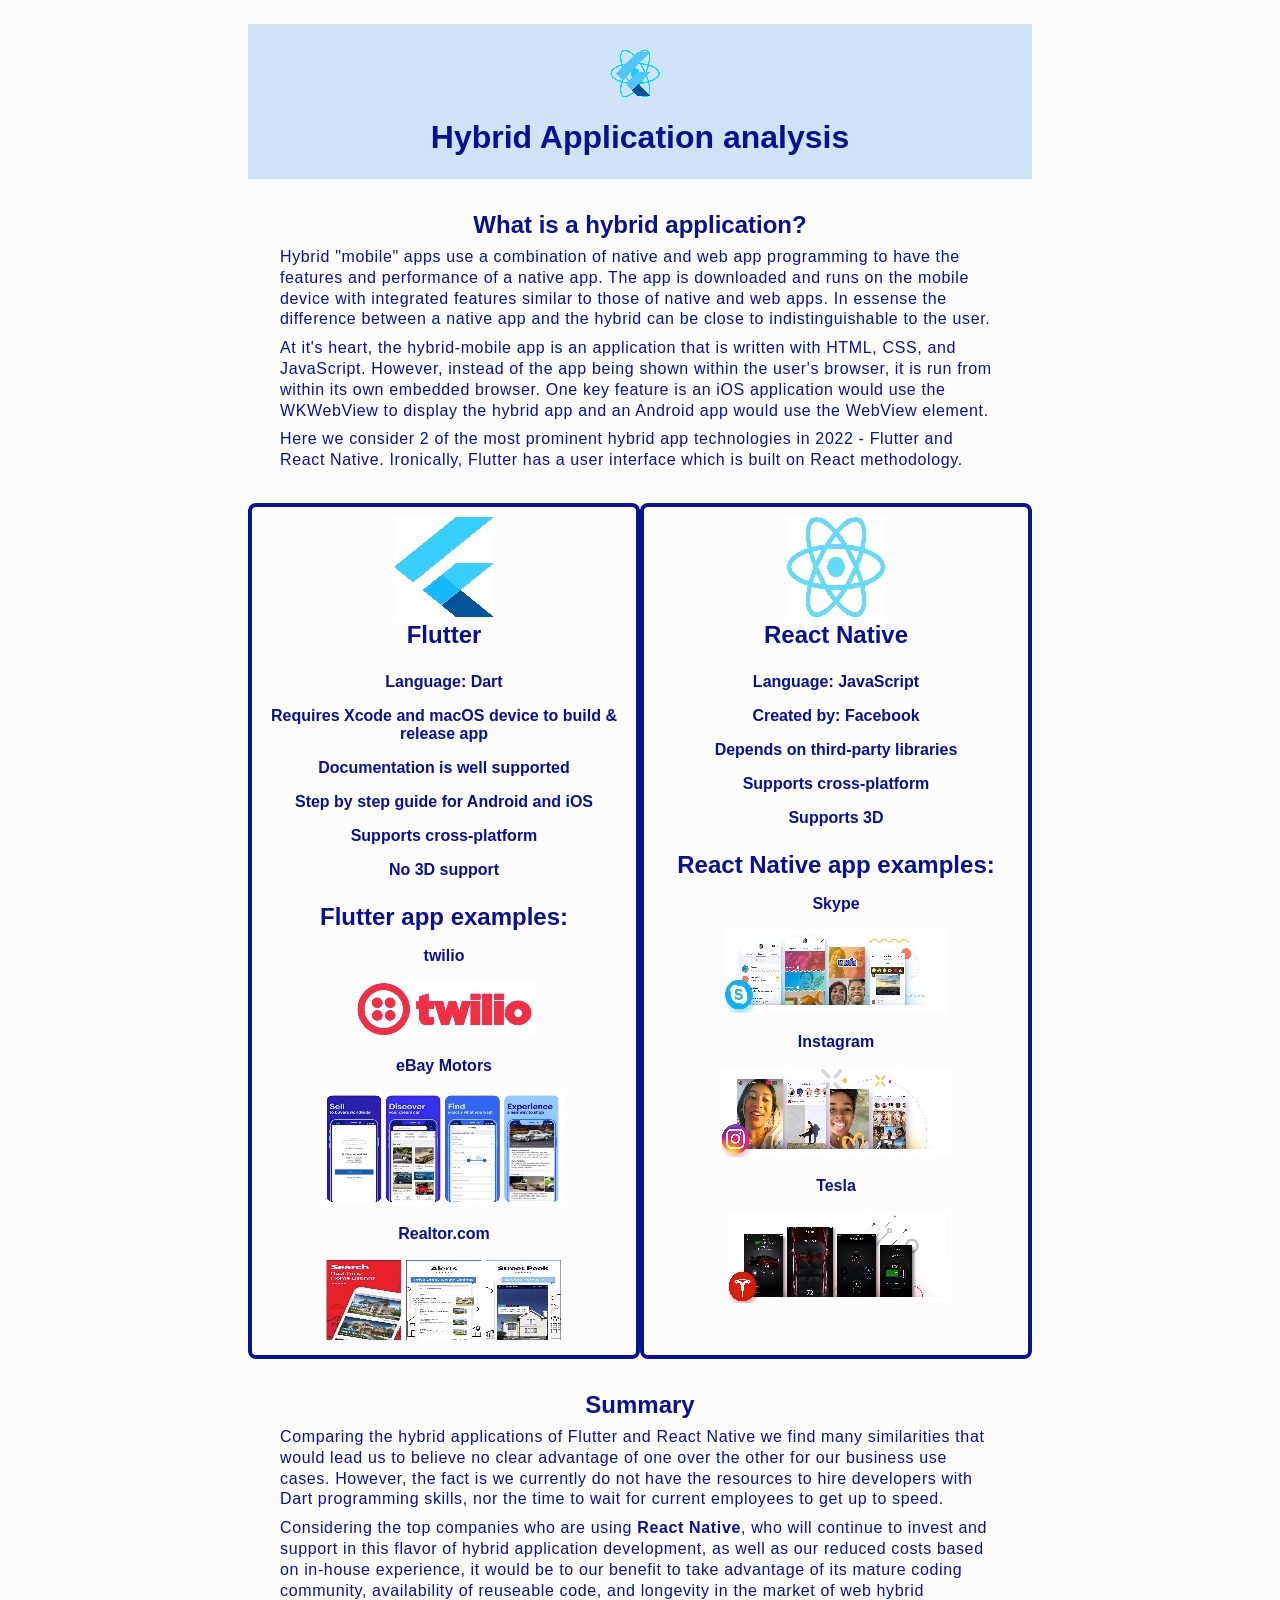
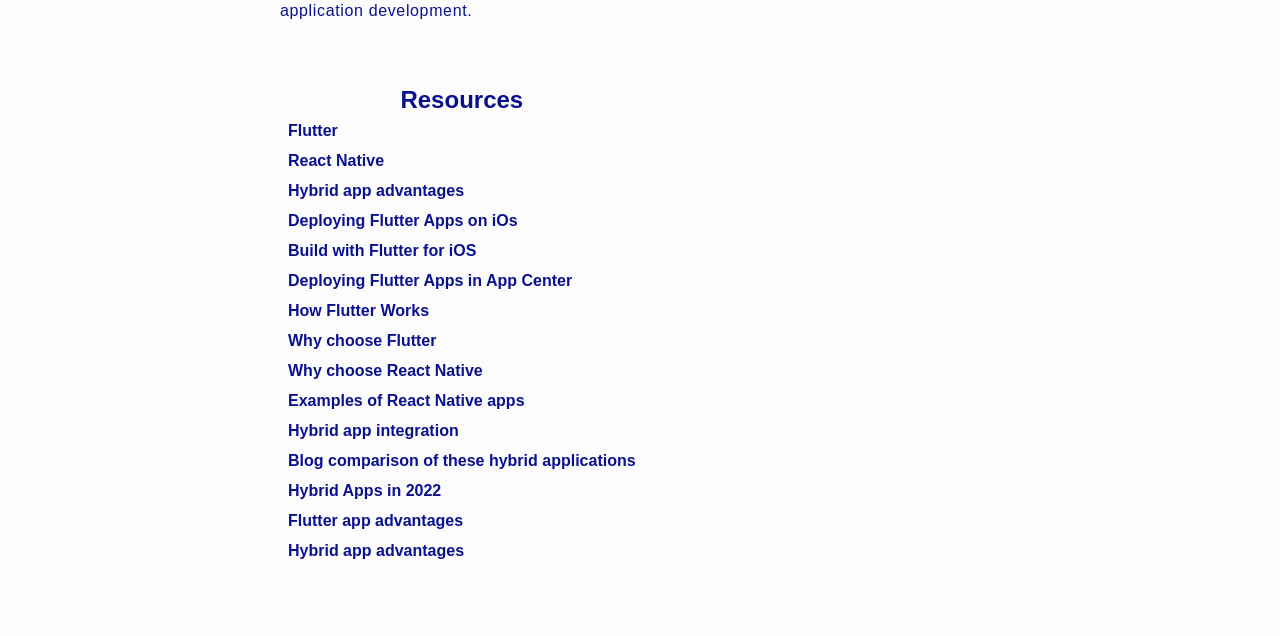
<file: index.html>
<!DOCTYPE html>
<html lang="en">

<head>
    <meta charset="UTF-8">
    <meta http-equiv="X-UA-Compatible" content="IE=edge">
    <meta name="viewport" content="width=device-width, initial-scale=1.0">
    <!-- ios support -->
    <!-- <link rel="apple-touch-icon" href="images/72.png">
    <link rel="apple-touch-icon" href="images/192.png">
    <link rel="apple-touch-icon" href="images/512.png"> -->
    <meta name="apple-mobile-web-app-status-bar" content="#db4938">
    <meta name="theme-color" content="#2519c8">
    <title>Hybrid Apps Comparison</title>
    <link rel="stylesheet" href="css/style.css">
    <link rel="manifest" href="manifest.json">
</head>

<body>
    <main class="flex-container">
        <header>
            <!-- <nav class="flex-container-nav"> -->
            <img src="images/flutterReactLogo.png" alt="Flutter React hybrid logo" style="margin-right:10px">
            <h1>Hybrid Application analysis</h1>
            <!-- </nav> -->
        </header>

        <section>
            <h2>What is a hybrid application?</h2>
            <p>Hybrid "mobile" apps use a combination of native and web app programming to have the features and
                performance of a native app. The app is downloaded and runs on the mobile device with integrated
                features similar to those of native and web apps. In essense the difference between a native app and the
                hybrid can be close to indistinguishable to the user.</p>
            <p>At it's heart, the hybrid-mobile app is an application that is written with HTML, CSS, and JavaScript.
                However, instead of the app being shown within the user's browser, it is run from within its own
                embedded browser. One key feature is an iOS application would use the WKWebView to display the hybrid
                app and an Android app would use the WebView element.</p>
            <p>Here we consider 2 of the most prominent hybrid app technologies in 2022 - Flutter and React Native.
                Ironically, Flutter has a user interface which is built on React methodology. </p>
        </section>

        <div class="flex-item-left">
            <img src="images/flutterIcon100x100.jpg" alt="Flutter logo">
            <h2>Flutter</h2>  
               <ul class="list">
                    <li><h3>Language: Dart</h3></li>
                    <li><h3>Requires Xcode and macOS device to build & release app</h3></li>
                    <li><h3>Documentation is well supported</h3></li>
                    <li><h3>Step by step guide for Android and iOS</h3></li>
                    <li><h3>Supports cross-platform</h3></li>
                    <li><h3>No 3D support</h3></li>
                </ul>
            <h2>Flutter app examples:</h2>
            <h3>twilio</h3>
            <img src="images/1flutter-app-twilio3.png" alt="Flutter app example twilio">
            <h3>eBay Motors</h3>
            <img src="images/2flutter-app-ebay-motors3.jpg" alt="Flutter app example ebay motors">
            <h3>Realtor.com</h3>
            <img src="images/3flutter-app-realtor3.jpg" alt="Flutter app example realtor dot com">
        </div>


        <div class="flex-item-right">
            <img src="images/reactIcon100x100.jpg" alt="React Native logo">
            <h2>React Native</h2>
                <ul class="list">
                    <li><h3>Language: JavaScript</h3></li>
                    <li><h3>Created by: Facebook</h3></li>
                    <li><h3>Depends on third-party libraries</h3></li>
                    <li><h3>Supports cross-platform</h3></li>
                    <li><h3>Supports 3D</h3></li>
                </ul>
            <h2>React Native app examples:</h2>
            <h3>Skype</h3>
            <img src="images/1react-native-app-skype3.jpg" alt="Flutter app example skype">
            <h3>Instagram</h3>
            <img src="images/2react-native-apps-instagram3.jpg" alt="Flutter app example instagram">
            <h3>Tesla</h3>
            <img src="images/3react-native-apps-tesla3.jpg" alt="Flutter app example tesla">
        </div>

        <section>
            <h2>Summary</h2>

            <p>Comparing the hybrid applications of Flutter and React Native we find many similarities that would lead
                us to believe no clear advantage of one over the other for our business use cases. However, the fact is
                we currently do not have the resources to hire developers with Dart programming skills, nor the time to
                wait for current employees to get up to speed.</p>
            <p>Considering the top companies who are using <strong>React Native</strong>, who will continue to invest
                and support in this flavor of hybrid application development, as well as our reduced costs based on
                in-house experience, it would be to our benefit to take advantage of its mature coding community,
                availability of reuseable code, and longevity in the market of web hybrid application development.</p>
        </section>
        <section>
            <h2>Resources</h2>
            <ul class="list">

                <li><a href="https://flutter.dev" target="_blank" rel="noopener noreferrer">Flutter</a></li>
                <li><a href="https://reactnative.dev" target="_blank" rel="noopener noreferrer">React Native</a></li>
                <li><a href="https://designli.co/blog/5-best-hybrid-app-examples/" target="_blank"
                        rel="noopener noreferrer">Hybrid app advantages</a></li>
                <li><a href="https://buildflutter.com/deploying-flutter-apps-via-appcenter/" target="_blank"
                        rel="noopener noreferrer">Deploying Flutter Apps on iOs</a></li>
                <li><a href="https://docs.flutter.dev/deployment/ios" target="_blank" rel="noopener noreferrer">Build
                        with Flutter for iOS</a></li>
                <li><a href="https://docs.flutter.dev/deployment/android" target="_blank"
                        rel="noopener noreferrer">Deploying Flutter Apps in App Center</a></li>
                <li><a href="https://buildflutter.com/how-flutter-works/" target="_blank" rel="noopener noreferrer">How
                        Flutter Works</a></li>
                <li><a href="https://www.expertappdevs.com/blog/hybrid-app-development-with-flutter" target="_blank"
                        rel="noopener noreferrer">Why choose Flutter</a></li>
                <li><a href="https://www.geeksforgeeks.org/why-you-should-choose-react-native/" target="_blank"
                        rel="noopener noreferrer">Why choose React Native</a></li>
                <li><a href="https://railsware.com/blog/best-examples-of-react-native-apps/" target="_blank"
                        rel="noopener noreferrer">Examples of React Native apps</a></li>
                <li><a href="https://markovate.com/blog/hybrid-mobile-app-development/" target="_blank"
                        rel="noopener noreferrer">Hybrid app integration</a></li>
                <li><a href="https://brocoders.com/blogreact-native-vs-flutter-which-one-better/" target="_blank"
                        rel="noopener noreferrer">Blog comparison of these hybrid applications</a></li>
                <li><a href="https://brillmindz.ae/why-are-hybrid-apps-still-a-popular-choice-in-2022/" target="_blank"
                        rel="noopener noreferrer">Hybrid Apps in 2022</a></li>
                <li><a href="https://existek.com/blog/flutter-apps-examples/" target="_blank"
                        rel="noopener noreferrer">Flutter app advantages</a></li>
                <li><a href="https://docs.flutter.dev/resources/architectural-overview" target="_blank"
                        rel="noopener noreferrer">Hybrid app advantages</a></li>
            </ul>
        </section>


    </main>
    <script src="js/app.js"></script>
</body>

</html>
</file>
<file: css/style.css>
* {
  margin: 0;
  padding: 0;
  box-sizing: border-box;
}

body {
  align-items: center;
  font-family: Georgia, Arial, 'Arial Narrow', Arial, sans-serif;
  font-size: 100%;
  margin: 1rem auto;
  background-color: #fdfcfc;
  color: #0a118f;
 
}

header {
  background-color: rgb(206, 227, 246);
  text-align: center; 
  margin: 0 auto;
	margin-bottom: 0.5em;
	min-height: 80px;
	padding: 1em 0;
}

nav {
  padding: 0.5rem;
}

nav ul {
  list-style-type: none;
  display: flex;
	flex-direction: row;
	padding: 0;
  margin-top: 1em;
}

nav li {
  margin-left: 1rem;
  min-width: 2rem;
	min-height: 2rem;
	padding: 0;
	margin: 0 .5em;
}

nav li a {
  text-decoration: none;
  background-color: #0a118f;
	color: #fff;
	border-radius: 1px;
	border: 0.2rem solid #595959;
	padding: 0.25em;
	text-decoration: none;
}

nav a:hover,
nav a:focus {
	background-color: #000;
}

h1 {
  font-size: 2rem; 
  margin-bottom: 0.5rem;
  margin-top: 1rem;
}
h2 {
  font-size: 1.5rem;
  text-align: center;
}
h3 {
  font-size: 1rem;
	margin: 1em 0;
}
p {
  letter-spacing: 0.04rem;
	line-height: 1.3rem;
	margin-top: 0.5em;
}
main {
  padding: 0.5rem;
  text-align: center;
}
section {
  margin: 2rem;
  text-align: left;
}

.flex-container {
  display: flex;
  flex-wrap: wrap;
  font-size: 1rem;
  text-align: center;
	max-width: 50rem;
	margin: 0 auto;
  justify-content: space-between;
}

.flex-container-nav {
  display: flex;
  flex-wrap: wrap;
  font-size: 1rem;
  text-align: center;
}

.flex-item-left {
  padding: 10px;
  flex: 50%;
  border-color:#0a118f;
  border-width: 0.3rem;
  border-radius: 0.5rem;
  border-style: solid;
}

.flex-item-right {
  padding: 10px;
  flex: 50%;
  border-color:#0a118f;
  border-width: 0.3rem;
  border-radius: 0.5rem;
  border-style: solid;
}

.list {	
  list-style-type: none;
	padding: .5em;
}
.list li {
  text-decoration: none;
	list-style-type: none;
	font-size: .5rem;
	margin-bottom: 1.5em;
	
}

.list a {
	color: #0a118f;;
	text-decoration: none;
}

.list a:hover {
	text-decoration: underline;
}

.list li a {
	font-weight: bold;
	font-size: 1rem;
}


@media screen and (max-width:600px) {
  body {
    width: 100%;
  }

  header {
    flex: 100%;
  }

  main {
    flex-wrap: wrap;
  }

  .flex-item-right,
  .flex-item-left {
    flex: 100%;
  }
}

@media screen and (min-width:601px) {
  header {
    margin: 0 auto;
    padding: 25px 15px 15px;
    width:870px;
  }

  main {
    margin: 0.5rem auto;
    width:900px;
  }
}
</file>
